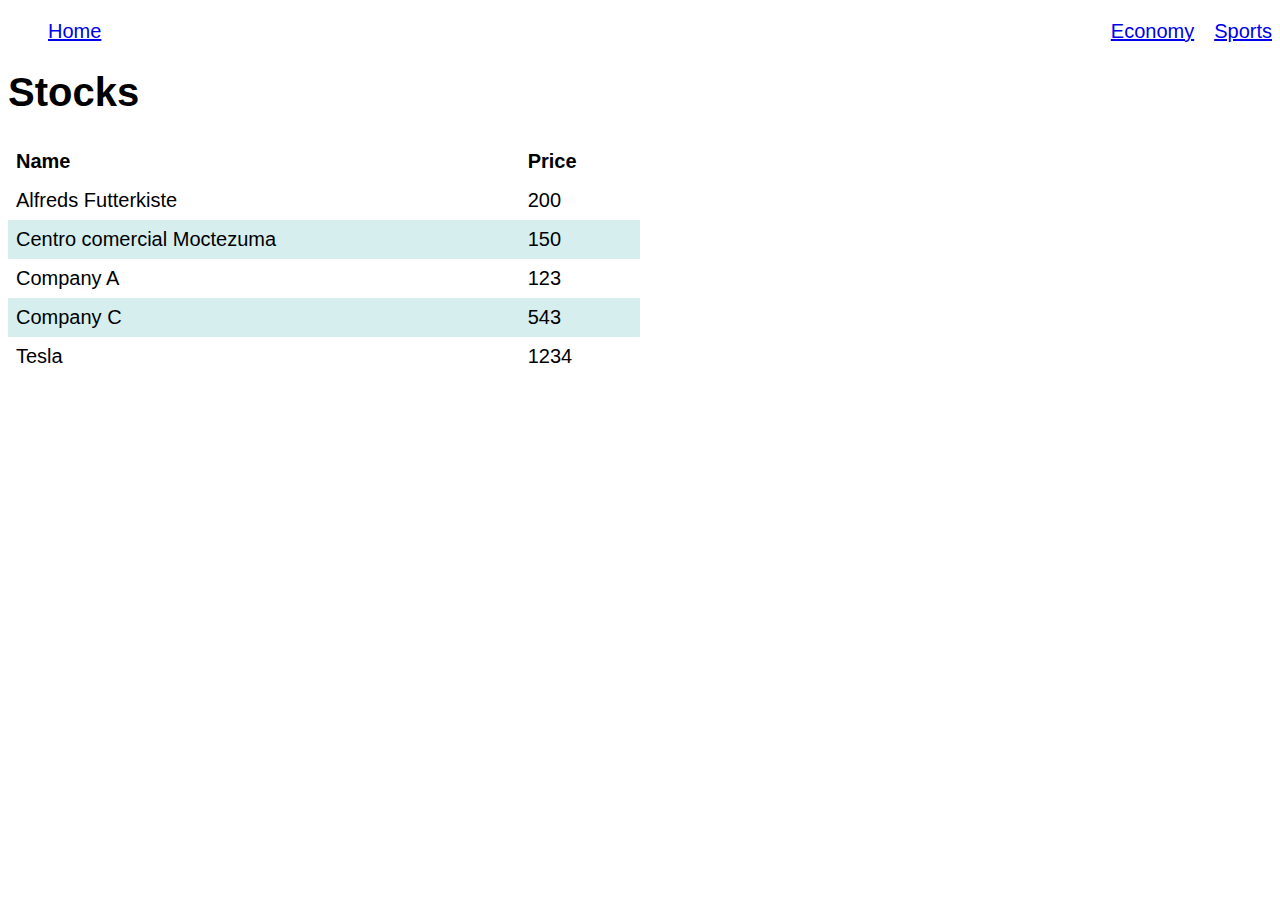
<file: economy.html>
<!DOCTYPE html>
<html lang="en">
  <head>
    <meta charset="UTF-8" />
    <meta
      name="viewport"
      content="width=device-width, initial-scale=1.0"
    />
    <title>Document</title>
    <link
      rel="stylesheet"
      href="styles.css"
    />
  </head>
  <body>
    <header>
      <nav>
        <ul class="d-flex justify-between">
          <li>
            <a href="index.html">Home</a>
          </li>
          <div class="d-flex gap-3">
            <li>
              <a href="economy.html">Economy</a>
            </li>
            <li>
              <a href="sports.html">Sports</a>
            </li>
          </div>
        </ul>
      </nav>
      <h1>Stocks</h1>
    </header>

    <main>
      <table>
        <thead>
          <tr>
            <th>Name</th>
            <th>Price</th>
          </tr>
        </thead>

        <tbody>
          <tr>
            <td>Alfreds Futterkiste</td>
            <td>200</td>
          </tr>
          <tr>
            <td>Centro comercial Moctezuma</td>
            <td>150</td>
          </tr>
          <tr>
            <td>Company A</td>
            <td>123</td>
          </tr>
          <tr>
            <td>Company C</td>
            <td>543</td>
          </tr>
          <tr>
            <td>Tesla</td>
            <td>1234</td>
          </tr>
        </tbody>
      </table>
    </main>
    <footer></footer>
  </body>
</html>
</file>
<file: styles.css>
body {
  font-size: 20px;
  font-family: Arial, Helvetica, sans-serif;
}

.text-center {
  text-align: center;
}

.d-flex {
  display: flex;
}

.justify-center {
  justify-content: center;
}

.justify-between {
  justify-content: space-between;
}

.w-half {
  width: 50%;
}

.w-300 {
  width: 300px;
}

.w-500 {
  width: 500px;
}

.gap-3 {
  gap: 20px;
}

img {
  width: 300px;
  height: 300px;
}

.m-auto {
  margin: auto;
}

table {
  border-collapse: collapse;
  width: 50%;
}

th,
td {
  text-align: left;
  padding: 8px;
}

tr:nth-child(even) {
  background-color: #d6eeee;
}

ul {
  list-style: none;
}




/* main {
  display: flex;
  gap:20px
} */
</file>
